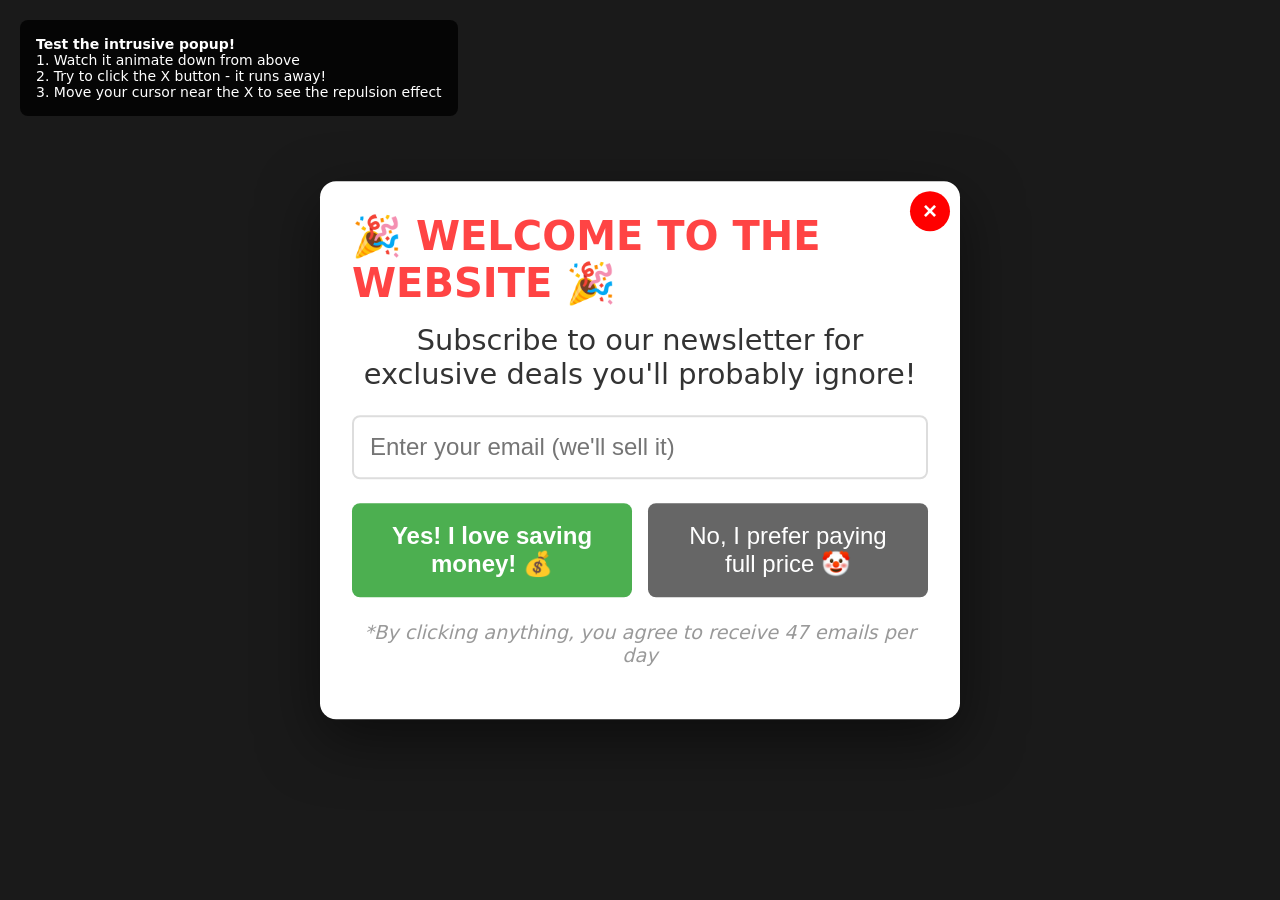
<file: popup-test.html>
<!DOCTYPE html>
<html lang="en">
<head>
    <meta charset="UTF-8">
    <meta name="viewport" content="width=device-width, initial-scale=1.0">
    <title>Popup Test</title>
    <style>
        body {
            margin: 0;
            padding: 0;
            background: #1a1a1a;
            font-family: system-ui, -apple-system, sans-serif;
            height: 100vh;
            display: flex;
            align-items: center;
            justify-content: center;
        }

        #popup-slide {
            position: relative;
            overflow: visible;
            width: 100%;
            height: 100vh;
            display: flex;
            align-items: center;
            justify-content: center;
        }
        
        .intrusive-popup {
            position: absolute;
            top: 50%;
            left: 50%;
            transform: translate(-50%, -200%);
            background: white;
            padding: 2rem;
            border-radius: 1rem;
            box-shadow: 0 20px 60px rgba(0,0,0,0.5);
            z-index: 100;
            max-width: 90%;
            transition: transform 0.6s cubic-bezier(0.34, 1.56, 0.64, 1);
        }
        
        #popup-slide.active .intrusive-popup {
            transform: translate(-50%, -50%);
        }
        
        .intrusive-popup img {
            display: block;
            max-width: 600px;
            margin: 0 auto;
        }
        
        .intrusive-popup p {
            color: #333;
            text-align: center;
            margin-top: 1rem;
        }
        
        .popup-close {
            position: absolute;
            top: 10px;
            right: 10px;
            width: 40px;
            height: 40px;
            background: red;
            color: white;
            border: none;
            border-radius: 50%;
            font-size: 24px;
            font-weight: bold;
            cursor: pointer;
            display: flex;
            align-items: center;
            justify-content: center;
            z-index: 101;
            transition: all 0.1s ease-out;
            line-height: 1;
        }
        
        .popup-close:hover {
            background: darkred;
            scale: 1.1;
        }

        .instructions {
            position: fixed;
            top: 20px;
            left: 20px;
            background: rgba(0,0,0,0.8);
            color: white;
            padding: 1rem;
            border-radius: 0.5rem;
            font-size: 14px;
            z-index: 200;
        }
    </style>
</head>
<body>
    <div class="instructions">
        <strong>Test the intrusive popup!</strong><br>
        1. Watch it animate down from above<br>
        2. Try to click the X button - it runs away!<br>
        3. Move your cursor near the X to see the repulsion effect
    </div>

    <div id="popup-slide">
        <div class="intrusive-popup">
            <button class="popup-close" aria-label="Close popup">×</button>
            <div class="newsletter-form">
                <h2 style="color: #ff4444; font-size: 2.5rem; margin: 0 0 1rem 0;">🎉 WELCOME TO THE WEBSITE 🎉</h2>
                <p style="color: #333; font-size: 1.8rem; margin: 0 0 1.5rem 0;">Subscribe to our newsletter for exclusive deals you'll probably ignore!</p>
                <input type="email" placeholder="Enter your email (we'll sell it)" style="width: 100%; padding: 1rem; font-size: 1.5rem; border: 2px solid #ddd; border-radius: 0.5rem; margin-bottom: 1.5rem; box-sizing: border-box;">
                <div style="display: flex; gap: 1rem; flex-wrap: wrap;">
                    <button class="newsletter-accept" style="flex: 1; min-width: 200px; padding: 1.2rem 2rem; background: #4CAF50; color: white; border: none; border-radius: 0.5rem; font-size: 1.5rem; font-weight: bold; cursor: pointer;">
                        Yes! I love saving money! 💰
                    </button>
                    <button class="newsletter-reject" style="flex: 1; min-width: 200px; padding: 1.2rem 2rem; background: #666; color: white; border: none; border-radius: 0.5rem; font-size: 1.5rem; cursor: pointer;">
                        No, I prefer paying full price 🤡
                    </button>
                </div>
                <p style="color: #999; font-size: 1.2rem; margin-top: 1.5rem; font-style: italic;">*By clicking anything, you agree to receive 47 emails per day</p>
            </div>
        </div>
    </div>

    <script>
        const slide = document.getElementById('popup-slide');
        const closeBtn = slide.querySelector('.popup-close');
        const popup = slide.querySelector('.intrusive-popup');
        
        // Animate popup in after page load
        setTimeout(() => {
            slide.classList.add('active');
        }, 500);
        
        // Cursor repulsion effect
        closeBtn.addEventListener('mousemove', function(e) {
            const rect = closeBtn.getBoundingClientRect();
            const btnCenterX = rect.left + rect.width / 2;
            const btnCenterY = rect.top + rect.height / 2;
            
            const mouseX = e.clientX;
            const mouseY = e.clientY;
            
            // Calculate distance from cursor to button center
            const deltaX = btnCenterX - mouseX;
            const deltaY = btnCenterY - mouseY;
            const distance = Math.sqrt(deltaX * deltaX + deltaY * deltaY);
            
            // Repulsion strength (inverse of distance)
            const repelStrength = 80;
            const maxDistance = 100;
            
            if (distance < maxDistance) {
                const force = (maxDistance - distance) / maxDistance;
                const moveX = (deltaX / distance) * repelStrength * force;
                const moveY = (deltaY / distance) * repelStrength * force;
                
                closeBtn.style.transform = `translate(${moveX}px, ${moveY}px)`;
            }
        });
        
        // Reset position when mouse leaves the popup area
        popup.addEventListener('mouseleave', function() {
            closeBtn.style.transform = 'translate(0, 0)';
        });
        
        // Close button (just for show - it will keep running away)
        closeBtn.addEventListener('click', function() {
            alert('Nice try! But this popup is too intrusive to close easily! 😈');
        });
    </script>
</body>
</html>
</file>
